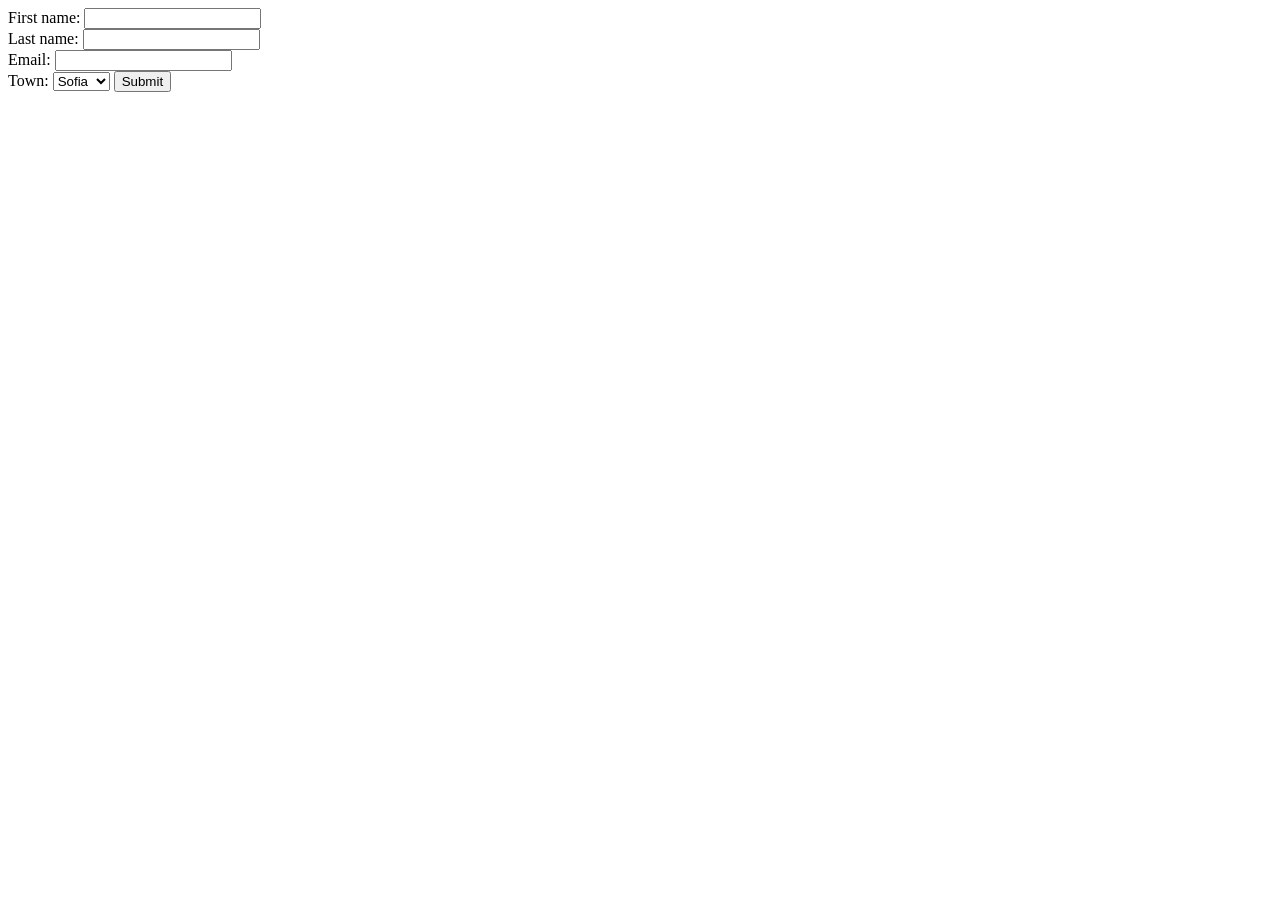
<file: contact.html>
<!DOCTYPE html>
<html lang="en">
<head>
    <meta charset="UTF-8">
    <meta name="viewport" content="width=device-width, initial-scale=1.0">
    <title>Liên hệ</title>
</head>
<body>
  <span>First name:</span>
    <input type="text" name="firstname"> <br>
    <span>Last name:</span>
    <input type="text" name="lastname"> <br>
    <span>Email:</span>
    <input type="email" name="email"> <br>
    <span>Town:</span>
    <select name="town">
        <option value="1">Sofia</option>
        <option value="2">Ohio</option>
        <option value="3">Alaba</option>
    </select>
    <input type="submit" value="Submit">
</form>
</body>
</html>
</file>
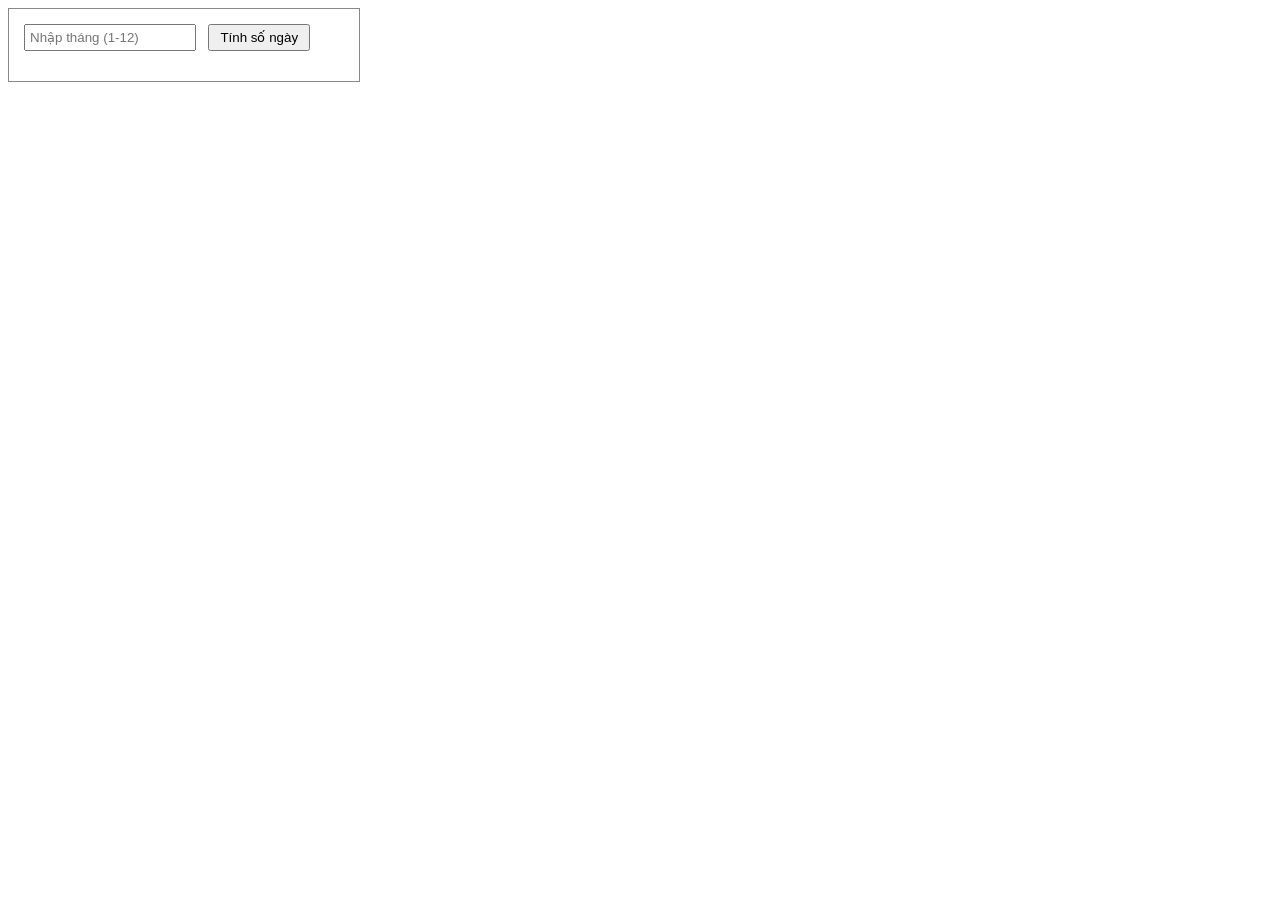
<file: day.html>
<!DOCTYPE html>
<html lang="vi">
<head>
    <meta charset="UTF-8">
    <title>Tính số ngày trong tháng</title>
    <style>
        .container {
            border: 1px solid #888;
            padding: 15px;
            width: 320px;
            font-family: Arial, sans-serif;
        }
        input[type="number"] {
            width: 160px;
            padding: 4px;
            margin-right: 8px;
        }
        button {
            padding: 4px 10px;
            cursor: pointer;
        }
        #ketQua {
            margin-top: 15px;
            font-size: 18px;
        }
    </style>
</head>
<body>

    <div class="container">
        <input type="number" id="thang" min="1" max="12" placeholder="Nhập tháng (1-12)">
        <button type="button" onclick="tinhSoNgay()">Tính số ngày</button>
        <div id="ketQua"></div>
    </div>

    <script>
        function tinhSoNgay() {
            // Lấy giá trị tháng người dùng nhập và chuyển sang kiểu số nguyên
            let thang = parseInt(document.getElementById("thang").value);
            let thongBao = "";

            // Sử dụng switch-case và nhóm nhiều case theo gợi ý
            switch (thang) {
                case 1:
                case 3:
                case 5:
                case 7:
                case 8:
                case 10:
                case 12:
                    thongBao = "Tháng " + thang + " có 31 ngày";
                    break;
                case 2:
                    thongBao = "Tháng 2 có 28 hoặc 29 ngày";
                    break;
                case 4:
                case 6:
                case 9:
                case 11:
                    thongBao = "Tháng " + thang + " có 30 ngày";
                    break;
                default:
                    thongBao = "Vui lòng nhập tháng hợp lệ (từ 1 đến 12)!";
            }

            // Hiển thị kết quả ra màn hình
            document.getElementById("ketQua").innerText = thongBao;
        }
    </script>

</body>
</html>
</file>
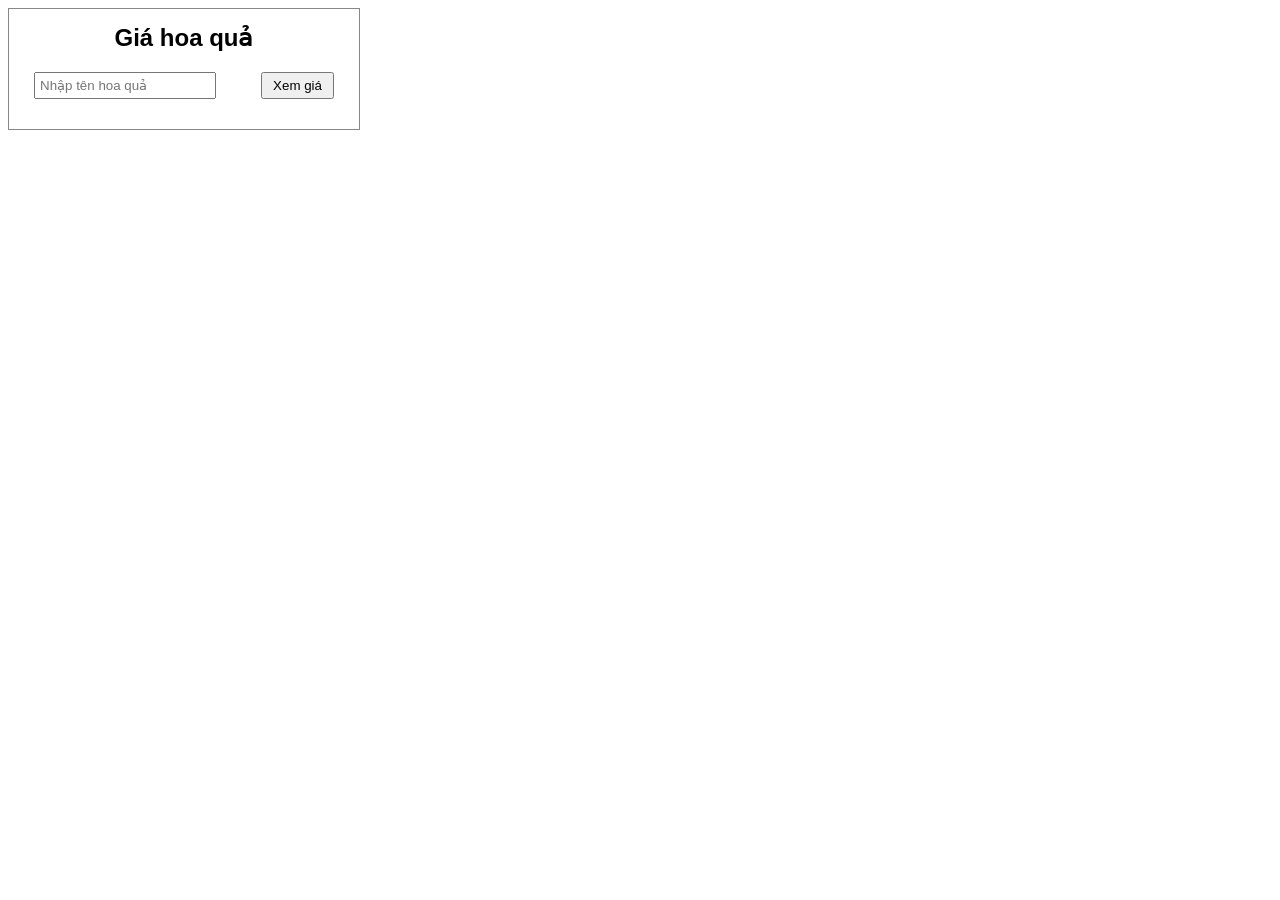
<file: fruit.html>
<!DOCTYPE html>
<html lang="vi">
<head>
    <meta charset="UTF-8">
    <title>Tra cứu giá hoa quả</title>
    <style>
        .box {
            border: 1px solid #888;
            padding: 15px 25px;
            width: 300px;
            font-family: Arial, sans-serif;
        }
        h2 {
            margin-top: 0;
            text-align: center;
        }
        .controls {
            display: flex;
            justify-content: space-between;
            margin-bottom: 15px;
        }
        input[type="text"] {
            width: 170px;
            padding: 4px;
        }
        button {
            padding: 4px 10px;
            cursor: pointer;
        }
        #ket_qua {
            font-size: 20px;
        }
    </style>
</head>
<body>

    <div class="box">
        <h2>Giá hoa quả</h2>
        <div class="controls">
            <input type="text" id="ten_hoa_qua" placeholder="Nhập tên hoa quả">
            <button type="button" onclick="xemGia()">Xem giá</button>
        </div>
        <div id="ket_qua"></div>
    </div>

    <script>
        function xemGia() {
            let ten = document.getElementById("ten_hoa_qua").value.trim();
            let ketQua = "";

            switch (ten) {
                case "Ổi":
                case "Dưa Hấu":
                    ketQua = "20000 VNĐ/kg";
                    break;
                case "Táo":
                    ketQua = "30000 VNĐ/kg";
                    break;
                case "Cam":
                case "Chôm Chôm":
                    ketQua = "40000 VNĐ/kg";
                    break;
                case "Măng Cụt":
                    ketQua = "50000 VNĐ/kg";
                    break;
                default:
                    ketQua = "Tìm không thấy";
            }

            document.getElementById("ket_qua").innerText = ketQua;
        }
    </script>

</body>
</html>
</file>
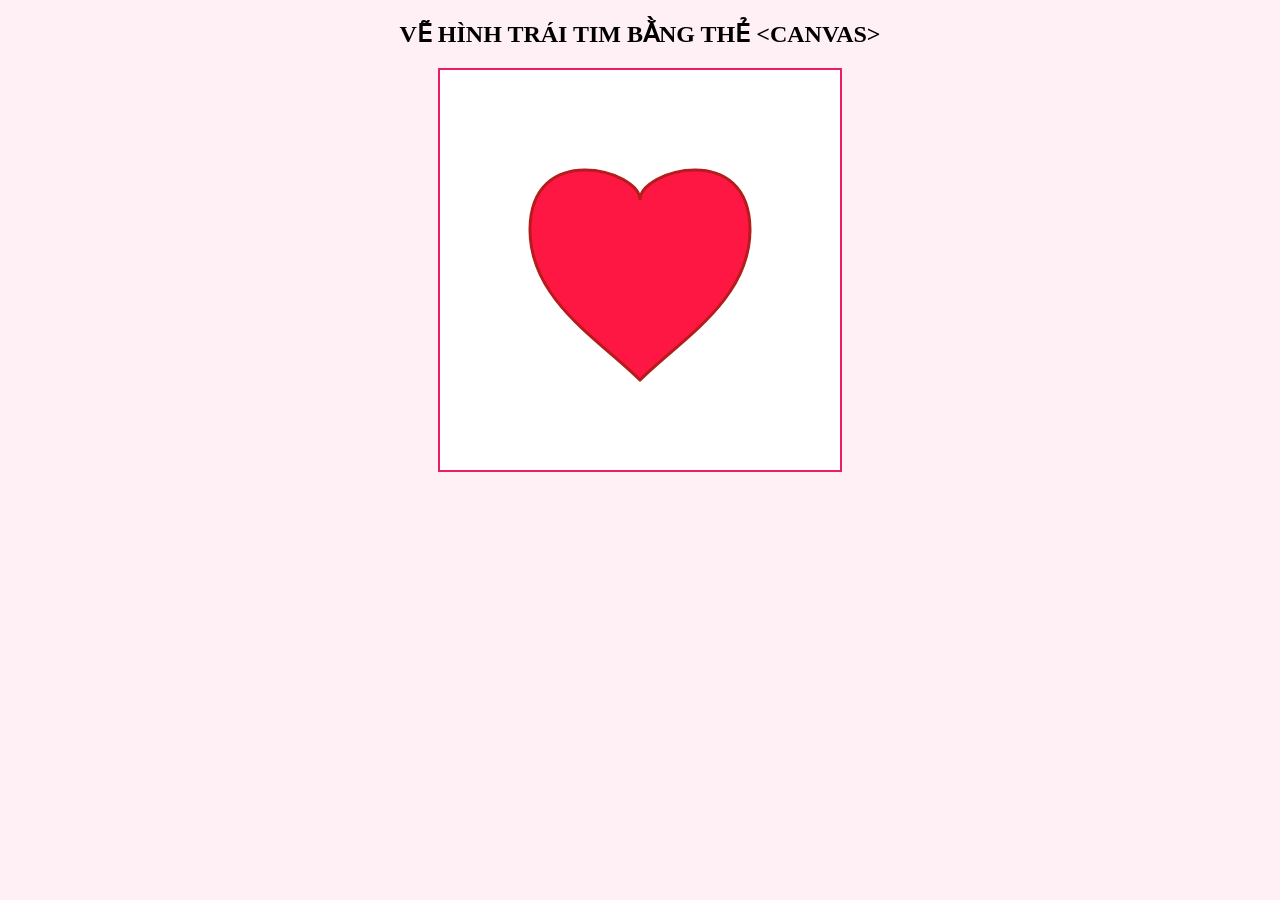
<file: heart.html>
﻿<!DOCTYPE html>
<html lang="vi">
<head>
    <meta charset="UTF-8">
    <title>Bài 3 - Vẽ hình trái tim bằng Canvas</title>
</head>
<body bgcolor="#FFF0F5">
    <center>
        <h2>VẼ HÌNH TRÁI TIM BẰNG THẺ &lt;CANVAS&gt;</h2>
        <!-- Khung vẽ Canvas kích thước 400x400 -->
        <canvas id="myCanvas" width="400" height="400" style="border: 2px solid #E91E63; background-color: #FFFFFF;">
            Trình duyệt của bạn không hỗ trợ thẻ canvas.
        </canvas>
    </center>

    <script>
        // Lấy đối tượng canvas và ngữ cảnh vẽ 2D
        var canvas = document.getElementById("myCanvas");
        var ctx = canvas.getContext("2d");

        // Bắt đầu nét vẽ hình trái tim
        ctx.beginPath();

        // Điểm lõm phía trên ở giữa trái tim (x = 200, y = 130)
        ctx.moveTo(200, 130);

        // Vẽ nửa đường cong bên trái xuống đỉnh nhọn phía dưới (200, 310)
        ctx.bezierCurveTo(200, 100, 90, 70, 90, 160);
        ctx.bezierCurveTo(90, 230, 160, 270, 200, 310);

        // Vẽ nửa đường cong bên phải từ đỉnh nhọn lên lại điểm lõm ban đầu
        ctx.bezierCurveTo(240, 270, 310, 230, 310, 160);
        ctx.bezierCurveTo(310, 70, 200, 100, 200, 130);

        // Tô màu đỏ hồng cho trái tim và vẽ viền
        ctx.fillStyle = "#FF1744";
        ctx.fill();
        ctx.lineWidth = 3;
        ctx.strokeStyle = "#B71C1C";
        ctx.stroke();
    </script>
</body>
</html>
</file>
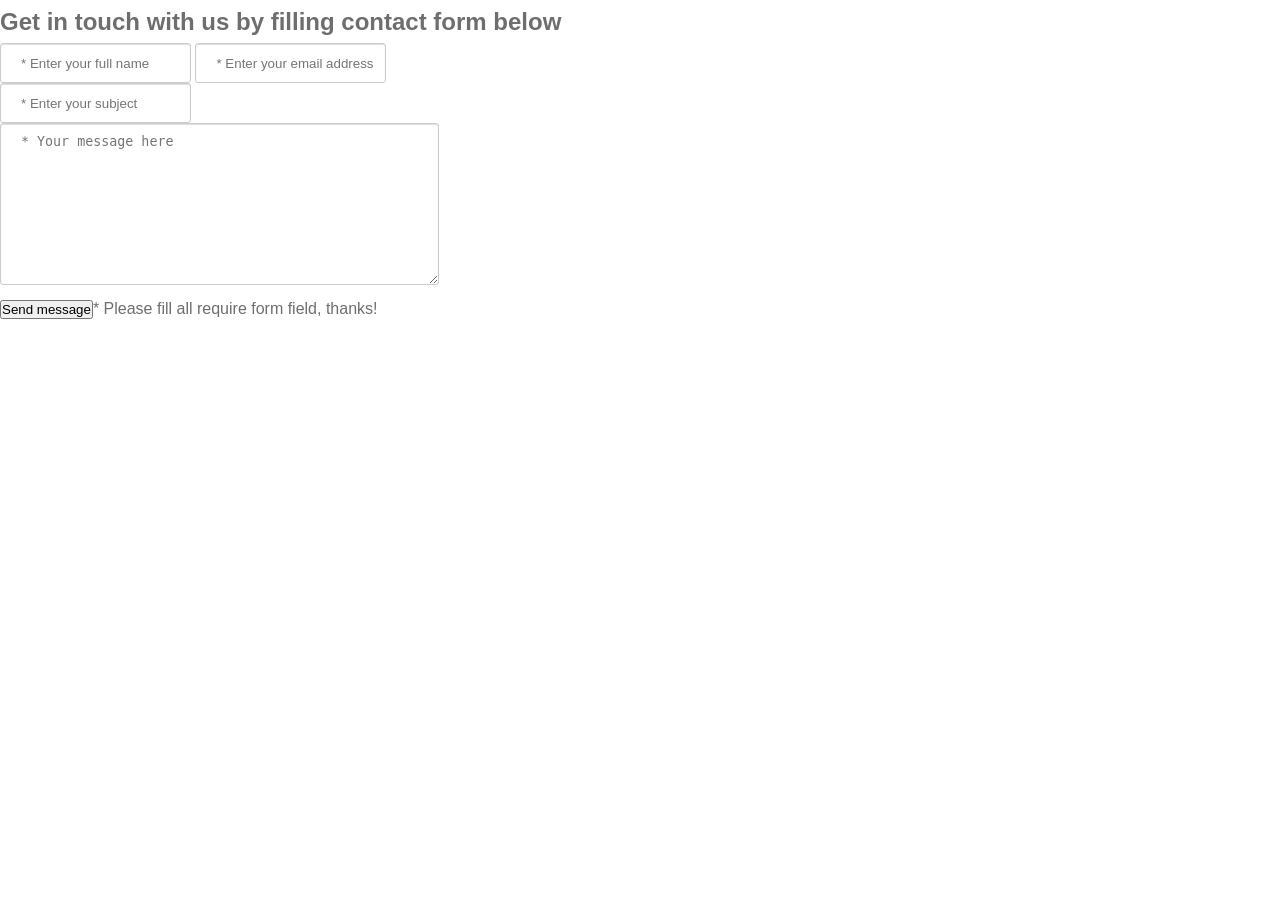
<file: response.html>
<!doctype html>
<html lang="en">
<head>
<meta charset="utf-8">
<title>Học web chuẩn</title>
<style>
/* Reset */
* {
    margin: 0;
    padding: 0;
}
ul {
    list-style: none;
}
body {
    color: #6e6e6e;
    font-family: Helvetica, sans-serif;
    font-size: 16px;
    line-height: 1.8;
}

/* Viết độc lập các thành phần form, để sử dụng lại */
input[type="text"],
input[type="email"],
textarea {
    border: 1px solid #ccc;
    border-radius: 3px;
    box-shadow: 0 1px 1px 0 #ddd inset;
    /* Cần cho full-width */
    box-sizing: border-box;
    color: #6e6e6e;
    padding-left: 20px;
}
input[type="text"],
input[type="email"] {
    height: 40px;
}
textarea {
    padding-top: 10px;
}
</style>
</head>
<body>
    <section class="contact-form">
        <h2>Get in touch with us by filling contact form below</h2>
        <form method="" action="">
            <p><input type="text" name="name" placeholder="* Enter your full name" value="" class="half-size"> <input type="email" name="email" placeholder="* Enter your email address" value="" class="half-size"></p>
            <p><input type="text" name="subject" placeholder="* Enter your subject" value="" class="full-size"></p>
            <p><textarea name="message" placeholder="* Your message here" cols="50" rows="10" class="full-size"></textarea></p>
            <p class="submit"><button type="submit">Send message</button><span>* Please fill all require form field, thanks!</span></p>
        </form>
    </section>
</body>
</html>
</file>
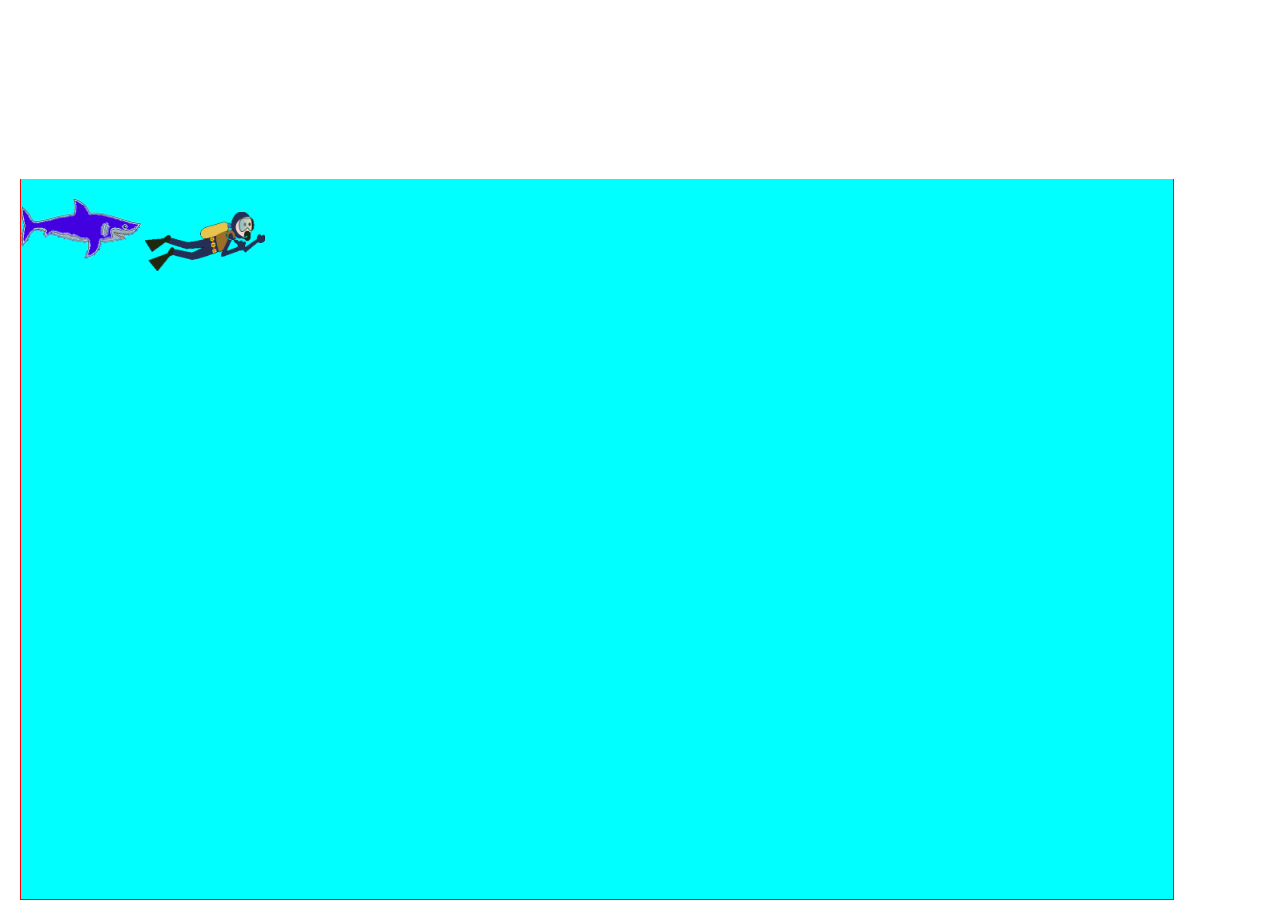
<file: 2/hoca.html>
<!DOCTYPE html>
<html lang="en">
<head>
    <meta charset="UTF-8">
    <meta name="viewport" content="width=device-width, initial-scale=1.0">
    <title>Hồ cá vui nhộn</title>
    <style>
        #hoca{width: 90%; border: 1px solid red; height: 80%; position: fixed; bottom: 0; left: 20px;border-top: 0; background-color: aqua;}
        @keyframes caboi {
            0%{left: 0;}
            25%{translate: 200px 0px;}
            48%{translate: 400px 20px;}
            52%{translate: 400px 20px; rotate: -180deg;}
            75%{translate: 200px 0px;}
            100%{left: 0;}
        }
        #camap{width: 120px; animation-name: caboi;animation-duration: 30s; animation-iteration-count: infinite;}
    </style>
</head>
<body>
     <div id="hoca">
        <img id="camap" src="images1/shark.png" />
        <img id="camap" src="images1/diver1.png" />
    </div>
</body>
</html>
</file>
